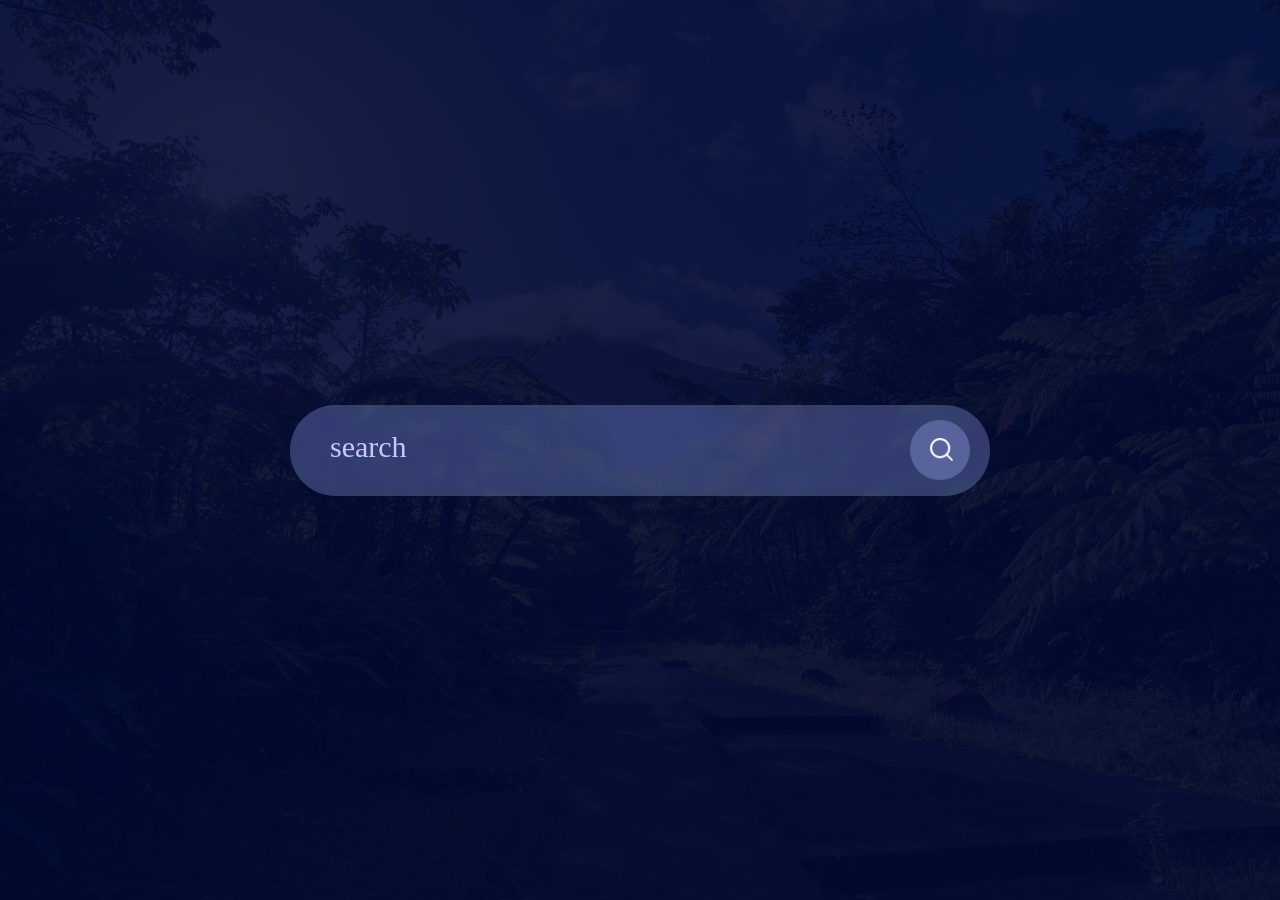
<file: index.html>
<!DOCTYPE html>
<html lang="en">
<head>
    <meta charset="UTF-8">
    <meta name="viewport" content="width=device-width, initial-scale=1.0">
    <title>Document</title>
   <link rel="stylesheet" type="text/css" href="style19.css">
</head>

<body>
 <div class="container">
<form action="https://www.google.com/search" method="get" class="search-bar">

<input type="text" placeholder="search" name="q">
<button type="submit"><img src="search.png"></button>

</form>

    
 </div>
    



</body>
</html>
</file>
<file: style19.css>
*{
    margin:0;
    padding: 0;
    box-sizing: border-box;
    font-family: 'poppins,sans-serif';
}


.container{
    width: 100%;
    min-height: 100vh;
    padding: 5%;
    background-image: linear-gradient(rgba(0,8,51,0.9),rgba(0,8,51,0.9)), url(background.jpg);
    background-position: center;
    background-size: cover;
    display: flex;
    align-items: center;
    justify-content: center;
}

.search-bar{
    width: 100%;
    max-width: 700px;
    background: rgba(255,255,255,0.2);
    display: flex;
    align-items: center;
    padding: 10px 20px;
    border-radius: 60px;
    backdrop-filter: blur(4px) saturate(180%);
}

.search-bar input{
    background: transparent;
    flex: 1;
    border: 0;
    outline: none;
    padding:24px 20px;
    font-size: 20px;
    color: #cac7ff;

}

::placeholder{
    text-align: justify;
    font-size: 30px;
    color: #cac7ff;
}
.search-bar button img{
    width: 25px;
}
.search-bar button{
    border: 0;
    border-radius: 50%;
    width: 60px;
    height: 60px;
    background-color: #58629b;
     cursor: pointer;   
}
</file>
